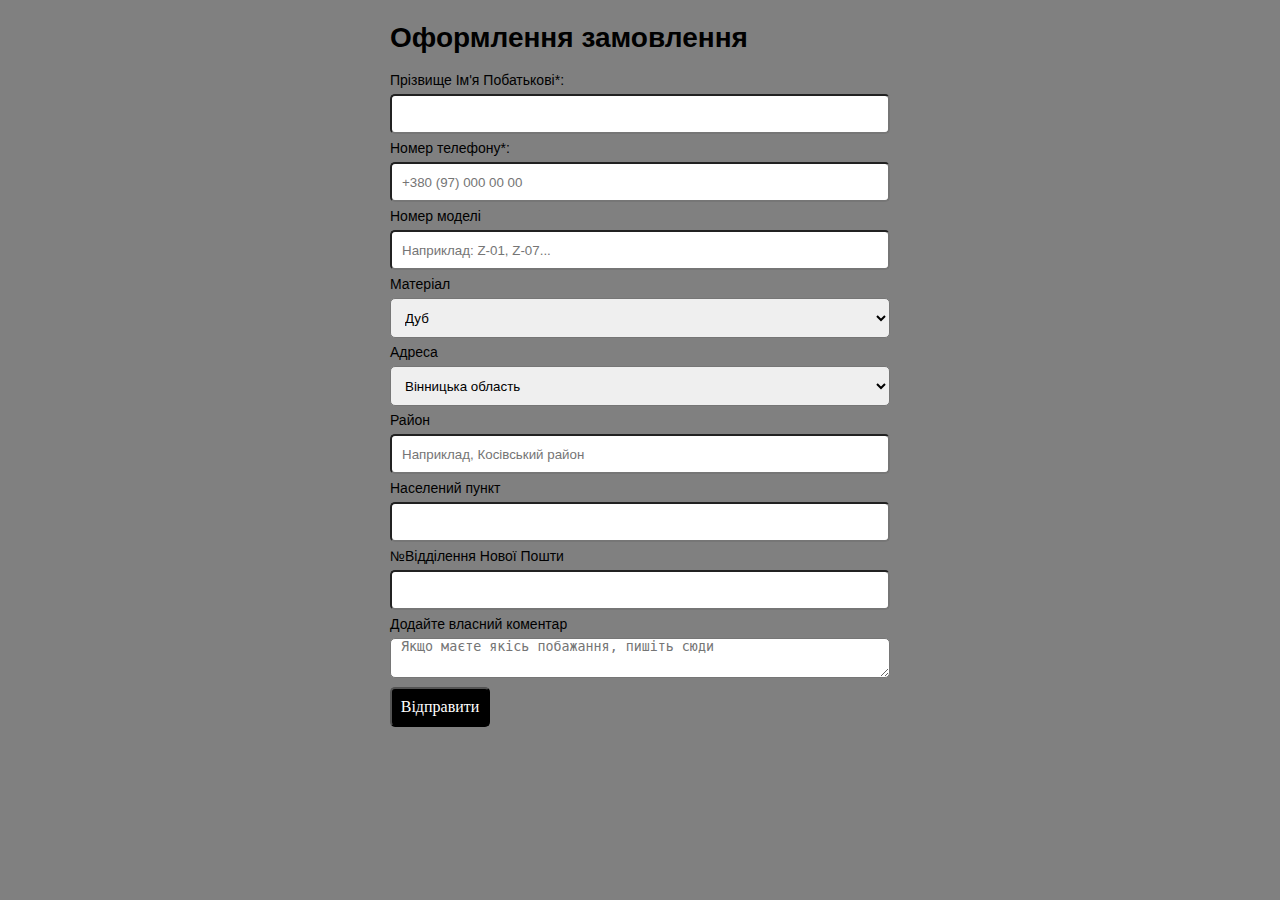
<file: order.html>
<!DOCTYPE html>
<html lang="en">
<head>
    <meta charset="UTF-8">
    <meta http-equiv="X-UA-Compatible" content="IE=edge">
    <meta name="viewport" content="width=device-width, initial-scale=1.0">
    <link rel="stylesheet" href="main.css">
    <title>Зробити замовлення</title>
</head>
<body bgcolor="grey">
    <div class="wrapper_order" >
        <div class="form">
            <form action="mail.php" id="form" class="form_body" method="POST">
                <h1 class="form_title">Оформлення замовлення</h1>
                    <div class="form_item">
                        <label for="formName" class="form_label">Прізвище Ім'я Побатькові*:</label>
                        <input type="text" name="name" id="formName" class="form_input">
                    </div>
                    <div class="form_item">
                        <label for="formNumber" class="form_label">Номер телефону*:</label>
                        <input type="text" name="phone" id="formNumber" class="form_input" placeholder="+380 (97) 000 00 00">
                    </div>
                    <div class="form_item">
                        <label for="formModel" class="form_label" >Номер моделі</label>
                        <input type="text" name="model" id="formModel" class="form_input" placeholder="Наприклад: Z-01, Z-07...">
                        <!-- <select multiple name="model" id="">
                            <option value="1">Z-01</option>
                            <option value="2">Z-02</option>
                            <option value="3">Z-03</option>
                            <option value="4">Z-04</option>
                            <option value="5">Z-05</option>
                            <option value="6">Z-06</option>
                            <option value="7">Z-07</option>
                            <option value="8">Z-08</option>
                            <option value="9">Z-09</option>
                            <option value="10">Z-10</option>
                        </select> -->
                    </div>
                    <div class="form_item">
                        <label for="formMaterial" class="form_label" >Матеріал </label>
                        <select name="material" id="formMaterial" class="form_input">
                            <option value="1">Дуб</option>
                            <option value="2">Бук</option>
                            <option value="3">Ясень</option>
                        </select> 
                    </div>
                    <div class="form_item">
                        <label for="formAddress" class="form_label">Адреса</label>
                        <select name="address" id="formAddress" class="form_input">
                            <option value="1"Вінницька область="">Вінницька область</option>
                            <option value="2"Волинська область="">Волинська область</option>
                            <option value="3"Дніпропетровська область="">Дніпропетровська область</option>
                            <option value="4"Донецька область="">Донецька область</option>
                            <option value="5"Житомирська область="">Житомирська область</option>
                            <option value="6"Закарпатська область="">Закарпатська область</option>
                            <option value="7"Запорізька область="">Запорізька область</option>
                            <option value="8"Івано-Франківська область="">Івано-Франківська область</option>
                            <option value="9"Київська область="">Київська област</option>
                            <option value="10"Кіровоградська область="">Кіровоградська область</option>
                            <option value="11"Луганська область="">Луганська область</option>
                            <option value="12"Львівська область="">Львівська область</option>
                            <option value="13"Миколаївська область="">Миколаївська область</option>
                            <option value="14"Одеська область="">Одеська область</option>
                            <option value="15"Полтавська область="">Полтавська область</option>
                            <option value="16"Рівненська область="">Рівненська область</option>
                            <option value="17"Сумська область="">Сумська область</option>
                            <option value="18"Тернопільська область="">Тернопільська область</option>
                            <option value="19"Харківська область="">Харківська область</option>
                            <option value="20"Херсонська область="">Херсонська область</option>
                            <option value="21"Хмельницька область="">Хмельницька область</option>
                            <option value="22"Черкаська область="">Черкаська область</option>
                            <option value="23"Чернівецька область="">Чернівецька область</option>
                            <option value="24"Чернігівська область="">Чернігівська область</option>
                        </select>
                    </div>
                    <div class="form_item">
                        <label for="formRegion" class="form_label">Район</label>
                        <input type="text" name="region" id="formRegion" class="form_input" placeholder="Наприклад, Косівський район">
                    </div>
                    <div class="form_item">
                        <label for="formCity" class="form_label">Населений пункт</label>
                        <input type="text" name="city" id="formCity" class="form_input">
                    </div>
                    <div class="form_item">
                        <label for="formDepartment" class="form_label">№Відділення Нової Пошти</label>
                        <input type="text" name="department" id="formDepartment" class="form_input">
                    </div>
                    <div class="form_item">
                        <label for="formComment" class="form_label">Додайте власний коментар</label>
                        <textarea name="comment" id="formComment" cols="30" rows="10" class="form_input" placeholder="Якщо маєте якісь побажання, пишіть сюди"></textarea>
                    </div>
                    <button class="form_button" type="submit">Відправити</button>
            </form>
        </div>
    </div>
</div>
</body>
</html>
</file>
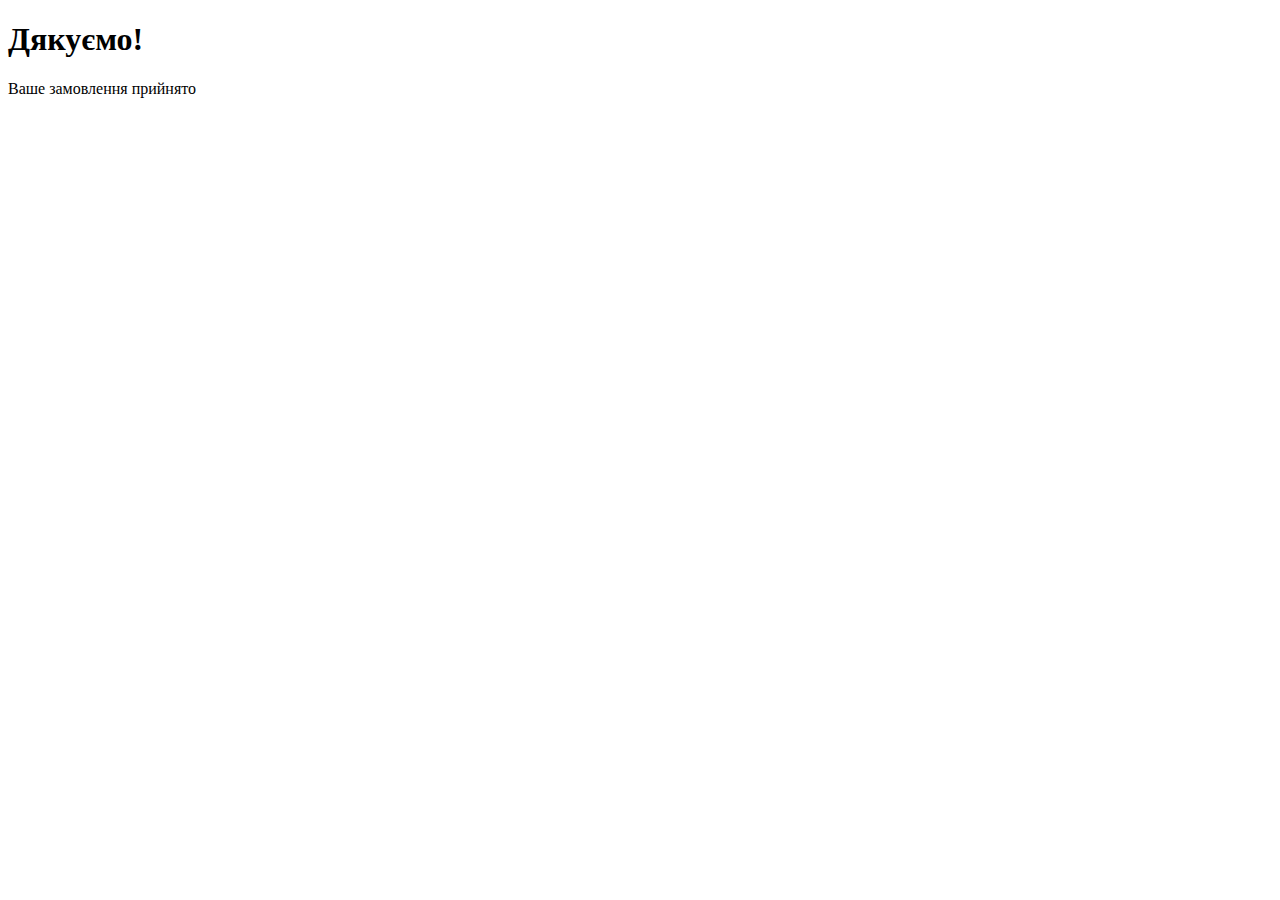
<file: thank-you.html>
<!DOCTYPE html>
<html lang="en">
<head>
    <meta charset="UTF-8">
    <meta http-equiv="X-UA-Compatible" content="IE=edge">
    <meta name="viewport" content="width=device-width, initial-scale=1.0">
    <title>Document</title>
</head>
<body>
    <h1>Дякуємо!</h1>
    <span>Ваше замовлення прийнято</span>
</body>
</html>
</file>
<file: main.css>
@import url('https://fonts.googleapis.com/css2?family=Bebas+Neue&display=swap');


*{
    box-sizing: border-box;
    margin: 0;
    padding: 0;
}


nav{
    width: 100%;
    position: fixed;
    height: 100px;
    margin-left: 10%;
}
span{
    color: cornsilk;
    margin-left: -10%;
    margin-right: 10%;
}
.nav_links li, a, button{
    font-family: 'Bebas Neue', cursive;
    font-weight: 400;
    font-size: 16px;
    color: cornsilk;
    text-decoration: none;
}
header{
    height: 40px;
    display: flex; 
    justify-content: space-between; 
    align-items: center; 
    padding: 5% 5%;
    background-color: rgb(37, 37, 37);
    
}
body{
    height: 100%;
    min-width: 1170px;
    max-width: 2000px;
    margin: 0;
    font-family:  'Segoe UI',  'Helvetica Neue', Arial, sans-serif, 'Apple Color Emoji', 'Segoe UI Emoji', 'Segoe UI Symbol';
}

.nav_links li{
    display: inline;
    padding: 0px 3%; 
    text-decoration: none;
}
.nav_links li, a {
    transition: all 0.3s ease 0s;
}
.nav_links li, a:hover {
    color: rgb(95, 92, 90);
}
.buy:hover {
    color: rgb(95, 92, 90);
}
.buy {
    margin-left: 10%;
    height: 3%;
    border: none;
    background: #161718;
    color: cornsilk;
    padding: 1%;
    font-size: 18px;
    border-radius: 5px;
    position: relative;
    box-sizing: border-box;
    transition: all 500ms ease; 
    padding: 1% 4%;  
    overflow:hidden;
    z-index: 20;
}
.buy:before {
	font-family: FontAwesome;
	content:"\f07a";
	position: absolute;
	top: 21%;
	left: -30px;
	transition: all 200ms ease;
}
.buy:hover:before {
	left: 7px;
}
.home img {
    width: 100%;
}
.assortment_text {
   width: 700px;
   font-size: 16px;
   margin-top: 50px;
   margin-left: auto;
   margin-right: auto;
}
.assortment_text h3, p{
    text-align: center;
}
.col{
    width: 1420px;
    margin-left: auto;
    margin-right: auto;
    margin-top: 5px;
}
.col2 img{
    width: 350px;
    display: flex;
    display: inline-block;
    justify-content: space-around;
    text-align: center;

}
.col2{
    width: 1420px;
    margin-left: auto;
    margin-right: auto;
    margin-top: auto;
}

.wrapper_carousel_slade:hover{
    transition: 1s;
}

.img-scale:hover{
    transform: scale(1.2);
}

.wrapper_carousel_slade{
    width: 350px;
    position: relative;
    display: inline-block;
}
.more_information{
    position: absolute;
    display: none;
    width: 300px;
    height: 100px;
    padding: 10px;
    left: 0;
    right: 0;
    bottom: 0;
    top: 0;
    color: white;
}
.wrapper_carousel_slade:hover .more_information{
    display: block;
    
}
.more_information h5, p{
 text-align: left;
}
.about video{
    width: 500px; 
}
.about h3{
    text-align: center;
    margin-top: 50px;
    margin-bottom: 50px;
}
.about_text{
    width: 400px;
    margin-top: 200px;
    font-size: 20px;
}
.wrapper_about{
    display: flex;
    justify-content: space-evenly;
}
.location{
    width: 500px;
    margin-left: 30px;
}
.location h4{
    text-align: center;
}
.contacts h3{
    text-align:center;
    margin-top: 50px;
    margin-bottom: 50px;
}
.contacts_wrapper{
    display: flex;
}
.connection a{
    color: black;
    font-size: 25px;
}
 .connection i{
     margin-left: -10px; 
     margin-bottom: 20px;
} 
.connection a:hover{
    color: crimson;
}
.connection{
    margin-left: 200px;
    margin-top: 10px;
    justify-content: center;
    font-size: 20px; 
}
.connection span{
    color: #161718;
    margin-top: 20px;

}
.connection h4{
    margin-bottom: 30px;
}
footer{
    height: 200px;
    display: flex; 
    justify-content: space-between; 
    align-items: center; 
    padding: 5% 5%;
    background-color: rgb(37, 37, 37);
    margin-top: 60px;
}
.wrapper{
    min-height: 100%;
    display: flex;
    flex-direction: column;

}
main{
    flex: 1 1 auto;
}
.footer_nav_links a{
   text-decoration: none;
   line-height: 10px;
   display: inline;

}
.footer_nav_links{ 
line-height: 50px;
}
/* Оформлення файлу "order.html" */
.wrapper_order{
    height: 100%;
    line-height: 2;
    font-size: 14px;
}
.form{
    /* border: 2px solid; */
    width: 500px;
    margin: auto;
    margin-top: 10px;
}
.form_item{
    margin-bottom: px;
}
.form_label{
    display: block;
}
.form_input{
    height: 40px;
    padding: 0 10px;
    border-radius: 5px;
    width: 100%;
}
textarea .form_input{
    resize: vertical;
}
.form_button{
    color: white;
    background-color: black;
    border-radius: 5px;
    height: 40px;
    width: 100px;
}
.form_button:hover{
    color: rgb(207, 179, 100);
    transition: 1.2s;
}
/* Кінець оформлення " order.html" */

#slider{
    position: relative;
    text-align: center;
    top: 10px;
}
#slider article{
    width: 20%;
    float: left;
}
#slides .image_new{
    width: 350px;
    line-height: 0;
}
#owerflow{
    width: 100%;
    overflow: hidden;
}
article img{
    width: 100%;
}
#desktop:checked ~ #slider{
    max-width: 350px;
}
#switch1:checked ~ #controls label:nth-child(3),
#switch2:checked ~ #controls label:nth-child(1),
#switch3:checked ~ #controls label:nth-child(2){
    background: url('img2/prev\ png.webp') no-repeat;
    float: left;
    margin: 0 0 0 -84px;
    display: block;
    height: 68px;
    width: 68px;
}
label, a{
    cursor: pointer;
}
.all input{
    display: none;
}
#switch1:checked ~ #slide .image_new{
    margin-left: 0;
}
#switch2:checked ~ #slide .image_new{
    margin-left: 100%;
}
#switch3:checked ~ #slide .image_new{
    margin-left: 200%;
}
#controls{
    margin: -25% 0 0 0;
    width: 100%;
    height: 50px;
}
#active label{
    border-radius: 10px;
    display: inline-block;
    width: 15px;
    height: 15px;
    background: #bbb;
}
#active{
    margin: 23% 0 0;
    text-align: center;
}
#active label:hover{
    background: #76c8ff;
    border-color: #777;
}
#switch1:checked ~ #active label:nth-child(1),
#switch1:checked ~ #active label:nth-child(1),
#switch1:checked ~ #active label:nth-child(1){
    background: #18a3dd;
    border-color: black;
}

#slide .image{
    transition: all 800ms cubic-bezier(0.770, 0.000, 0.175, 1.000);
}
#controls label:hover{
    opaity: 0.6;
}
 
#controls label{
    transition: opacity 0.2s ease-out;
}

/* Slideshow container */
.slideshow-container {
    max-width: 1000px;
    position: relative;
    margin: auto;
    width: 350px;
  }
  
  /* Hide the images by default */
  .mySlides {
    display: none;
  }
  
  /* Next & previous buttons */
  .prev, .next {
    cursor: pointer;
    position: absolute;
    top: 50%;
    width: auto;
    margin-top: -22px;
    padding: 16px;
    color: white;
    font-weight: bold;
    font-size: 18px;
    transition: 0.6 ease;
    border-radius: 0 3px 3px 0;
    user-select: none;
  }
  
  /* Position the "next button" to the right */
  .next {
    right: 0;
    border-radius: 3px 0 0 3px;
  }
  
  /* On hover, add a black background color with a little bit see-through */
  .prev:hover, .next:hover {
    background-color: rgba(0,0,0,0.8);
  }
  
  /* Caption text */
  .text {
    color: #f2f2f2;
    font-size: 15px;
    padding: 8px 12px;
    position: absolute;
    bottom: 8px;
    width: 100%;
    text-align: center;
  }
  
  /* Number text (1/3 etc) */
  .numbertext {
    color: #f2f2f2;
    font-size: 12px;
    padding: 8px 12px;
    position: absolute;
    top: 0;
  }
  
  /* The dots/bullets/indicators */
  .dot {
    cursor: pointer;
    height: 15px;
    width: 15px;
    margin: 0 2px;
    background-color: #bbb;
    border-radius: 50%;
    display: inline-block;
    transition: background-color 0.6s ease;
  }
  
  .active, .dot:hover {
    background-color: #717171;
  }

.wrapper_showSlides{
    display: flex;
    justify-content: space-between;
    display: inline-block;
}
  
  /* Fading animation
  .fade {
    animation: unset;
  }
  
   @keyframes fade {
    from {opacity: .4}
    to {opacity: 1}
  }  */
</file>
